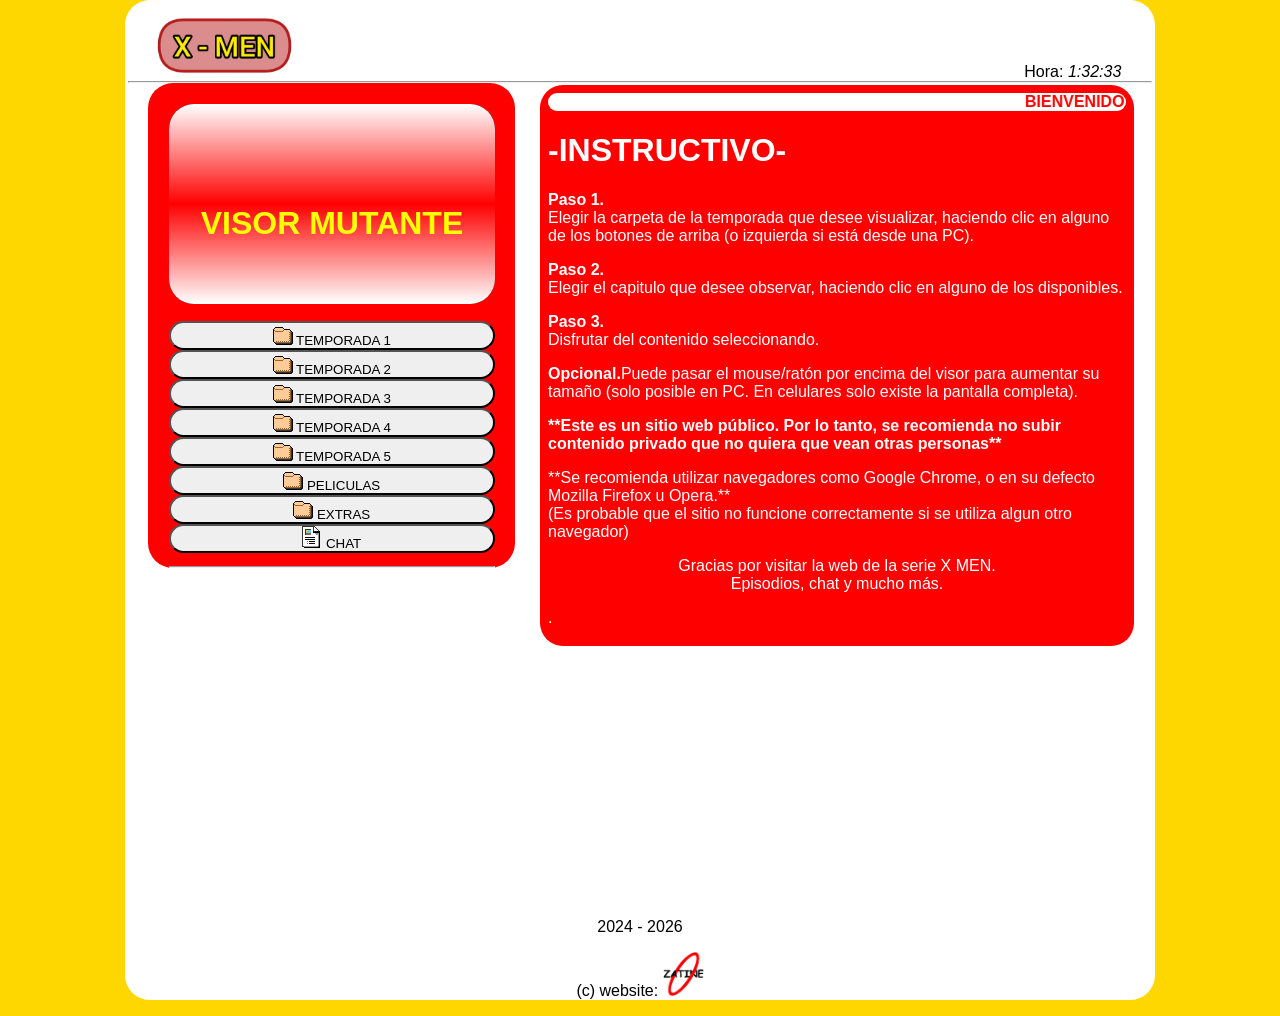
<file: index.html>
<!DOCTYPE html>
<html>
<head>
<meta charset="UTF-8">
<title>X Men - Episodios de la serie X Men - Web X-Men</title>
<link rel="shortcut icon" href="k.gif">
<link rel="stylesheet" type="text/css" href="style.css">

<meta name="author" content="Johan Gzz">
<meta name="description" content="Capitulos, episodios, videos, y más contenido de la serie X-men para ti.">
<meta name="viewport" content="width=device-width, initial-scale=1.0, maximum-scale=1.0, user-scalable=no">


</head>
<body class="cuerpo">
<div align="left" style="padding-left:3%;"><h1><img class="tituloprincipalh1" src="titulazo.png" title="X-Men" alt="X men"></h1></div>
<div align="right" style="padding-right:3%; margin-top:-3.1%;">Hora: <i id="reloj"></i></div>

<script type="text/javascript">
function startTime(){
today=new Date();
h=today.getHours();
m=today.getMinutes();
s=today.getSeconds();
m=checkTime(m);
s=checkTime(s);
document.getElementById('reloj').innerHTML=h+":"+m+":"+s;
t=setTimeout('startTime()',500);}
function checkTime(i)
{if (i<10) {i="0" + i;}return i;}
window.onload=function(){startTime();}
</script>

<hr/>


<div class="izquierdita">
<iframe id="miIframe" src="visor_texto.html" name="visor" class="visorazo" allowfullscreen>Tu navegador no soporta este contenido</iframe>
<nav>
<a class="botonesparaelegirelcontenidoaver" href="temps/temporada1.html" target="iframelista"><button style="margin-top:13px;" class="estilodelosbotonesparaelegirelcontenidoaver"><img src="fld.gif"> TEMPORADA 1</button></a>
<a class="botonesparaelegirelcontenidoaver" href="temps/temporada2.html" target="iframelista"><button class="estilodelosbotonesparaelegirelcontenidoaver"><img src="fld.gif"> TEMPORADA 2</button></a>
<a class="botonesparaelegirelcontenidoaver" href="temps/temporada3.html" target="iframelista"><button class="estilodelosbotonesparaelegirelcontenidoaver"><img src="fld.gif"> TEMPORADA 3</button></a>
<a class="botonesparaelegirelcontenidoaver" href="temps/temporada4.html" target="iframelista"><button class="estilodelosbotonesparaelegirelcontenidoaver"><img src="fld.gif"> TEMPORADA 4</button></a>
<a class="botonesparaelegirelcontenidoaver" href="temps/temporada5.html" target="iframelista"><button class="estilodelosbotonesparaelegirelcontenidoaver"><img src="fld.gif"> TEMPORADA 5</button></a>
<a class="botonesparaelegirelcontenidoaver" href="temps/pelis.html" target="iframelista"><button class="estilodelosbotonesparaelegirelcontenidoaver"><img src="fld.gif"> PELICULAS</button></a>
<a class="botonesparaelegirelcontenidoaver" href="temps/musifondo.html" target="iframelista"><button class="estilodelosbotonesparaelegirelcontenidoaver"><img src="fld.gif"> EXTRAS</button></a>
<a class="botonesparaelegirelcontenidoaver" href="https://xmenchat.chatango.com" target="iframelista"><button style="margin-bottom:13px;" class="estilodelosbotonesparaelegirelcontenidoaver"><img src="txt.gif"> CHAT</button></a>
</nav>
<hr>
</div>


<script>
        // Función para obtener parámetros de la URL
        function getParameterByName(name, url = window.location.href) {
            name = name.replace(/[\[\]]/g, '\\$&');
            let regex = new RegExp('[?&]' + name + '(=([^&#]*)|&|#|$)');
            let results = regex.exec(url);
            if (!results) return null;
            if (!results[2]) return '';
            return decodeURIComponent(results[2].replace(/\+/g, ' '));
        }

        // Obtener el parámetro "iframeUrl" de la URL
        let iframeUrl = getParameterByName('iframeUrl');

        // Si el parámetro existe, cambiar la URL del iframe
        if (iframeUrl) {
            document.getElementById('miIframe').src = iframeUrl;
        }
    </script>



<div class="derechita">
<iframe name="iframelista" class="iframequemuestralalista" src="instructivo.html"></iframe>
</div>

<p class="parrafoparaqueseacomodeelborde">2024 - <script>document.write(new Date().getFullYear())</script></p>
<p>(c) website: <img src="ovalozatine.png" width="4%"></p>
<script id="cid0020000371534469473" data-cfasync="false" async src="//st.chatango.com/js/gz/emb.js" style="width: 300px;height: 400px;">{"handle":"zatineorg","arch":"js","styles":{"a":"ff0000","b":100,"c":"ffffff","d":"ffffff","g":"0000ff","k":"ff0000","l":"ff0000","m":"ff0000","p":"10","q":"ff0000","r":100,"pos":"br","cv":1,"cvbg":"ff0000","cvw":300,"cvh":30,"sbc":"ff0000","surl":0,"ticker":1,"fwtickm":1}}</script>
</body>
</html>
</file>
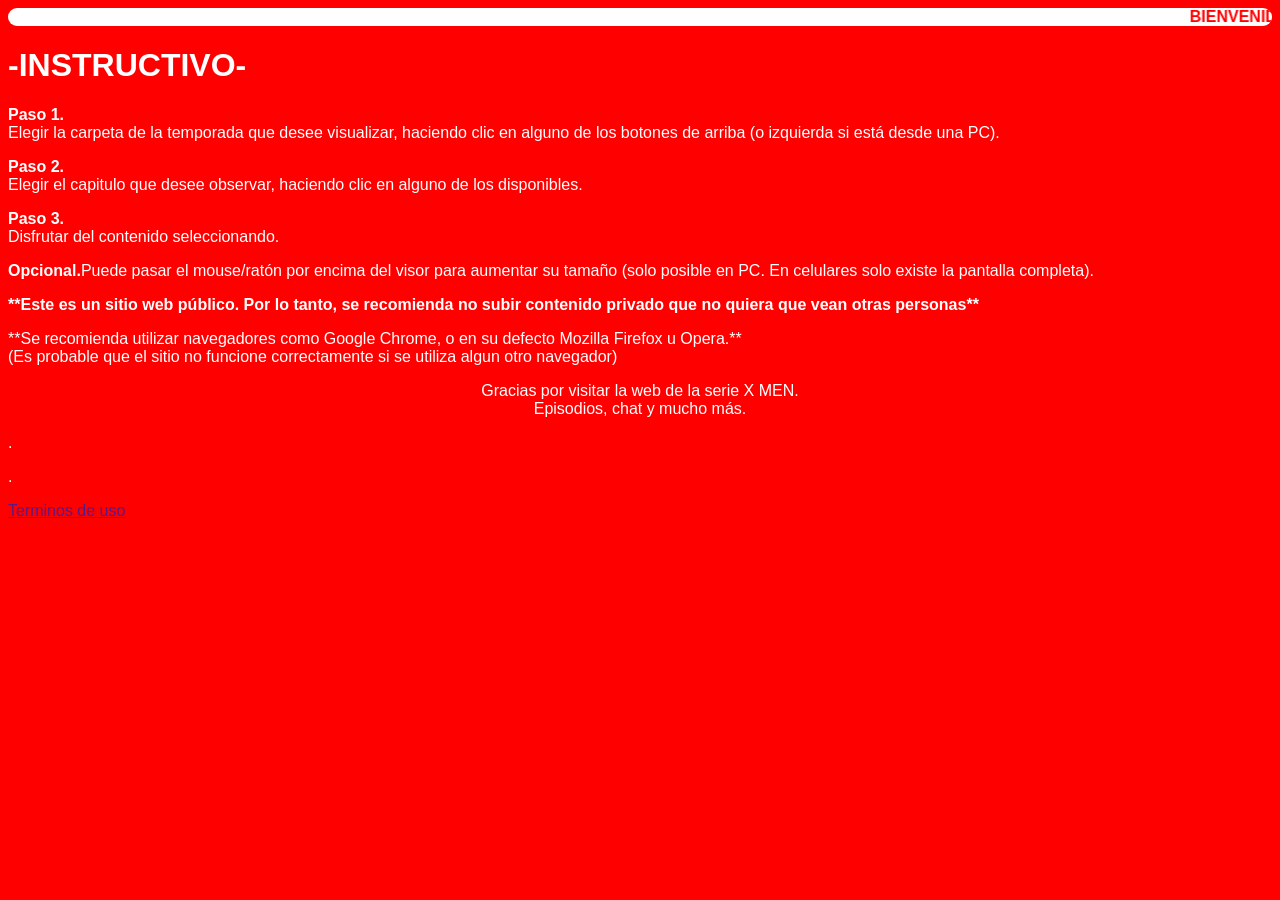
<file: instructivo.html>
<html>
<head>
</head>
<body style="background-color:red; font-family:arial; color:white;">
<marquee bgcolor="white" style="color:red; border-radius:25px;"><b>BIENVENIDO A LA WEB DE LA SERIE X - MEN</b></marquee>
<h1>-INSTRUCTIVO-</h1>
<p><b>Paso 1.</b><br>Elegir la carpeta de la temporada que desee visualizar, haciendo clic en alguno de los botones de arriba (o izquierda si está desde una PC).</p>
<p><b>Paso 2.</b><br>Elegir el capitulo que desee observar, haciendo clic en alguno de los disponibles.</p>
<p><b>Paso 3.</b><br>Disfrutar del contenido seleccionando.</p>
<p><b>Opcional.</b>Puede pasar el mouse/ratón por encima del visor para aumentar su tamaño (solo posible en PC. En celulares solo existe la pantalla completa).</p>

<p><b>**Este es un sitio web público. Por lo tanto, se recomienda no subir contenido privado que no quiera que vean otras personas**</b></p>
<p>**Se recomienda utilizar navegadores como Google Chrome, o en su defecto Mozilla Firefox u Opera.**<br>(Es probable que el sitio no funcione correctamente si se utiliza algun otro navegador)</p>
<center>
<p>Gracias por visitar la web de la serie X MEN.<br>Episodios, chat y mucho más.</p>
</center>
<p>.</p>
<p>.</p>
<p><a href="">Terminos de uso</a></p>
</body>
</html>
</file>
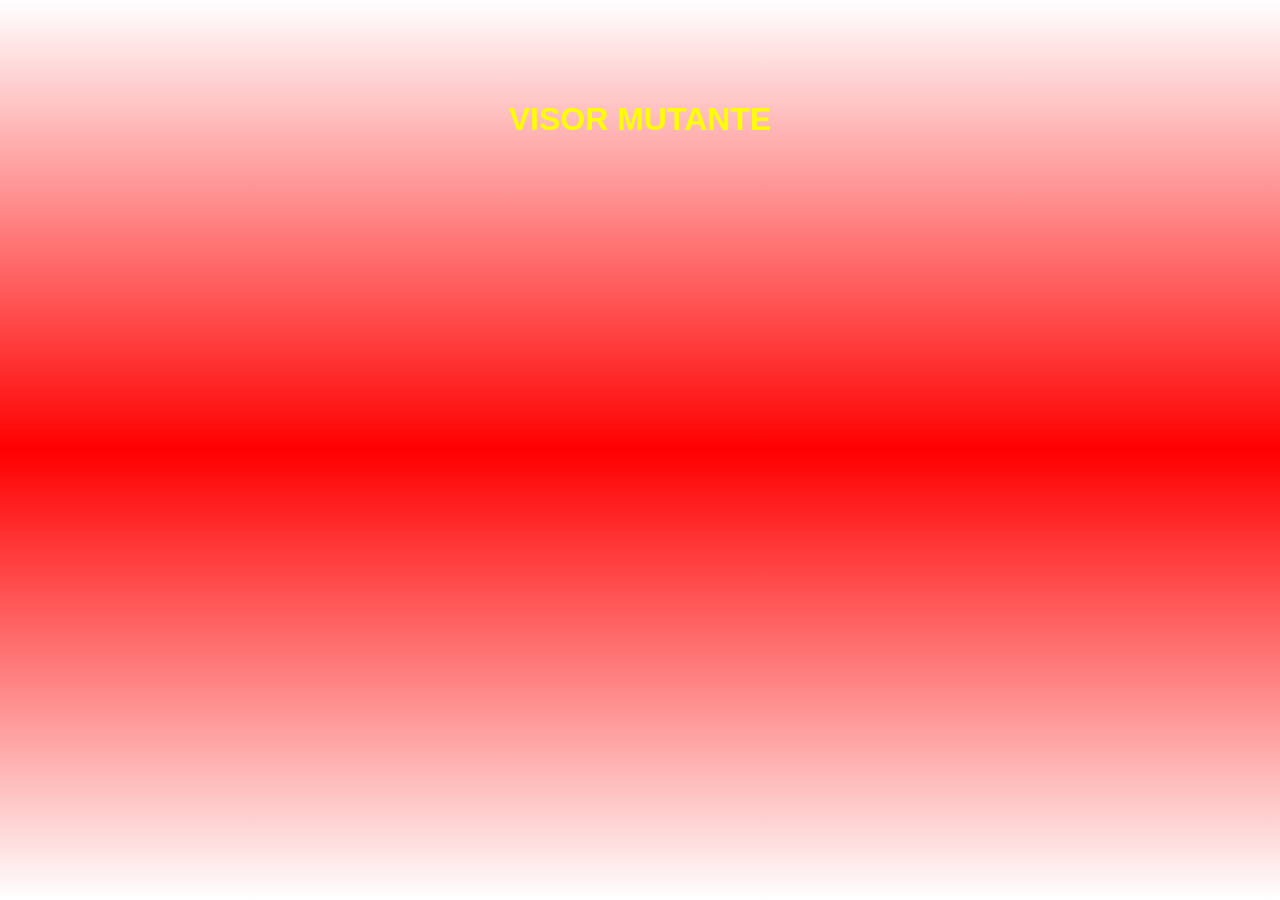
<file: visor_texto.html>
<html>
<head>
<style>
.divultimo + div{
visibility:hidden;
}

body{
background-image: linear-gradient(to bottom, white, red, white);

}
</style>
</head>
<body style="color:yellow; font-family:arial; background-color:black;">
<center>
<br>
<br>
<br>
<br>
<h1>VISOR MUTANTE</h1>
</center>

<!-- div paraquitar la publici de 00 -->
<div class="divultimo"></div>
</body>
</html>
</file>
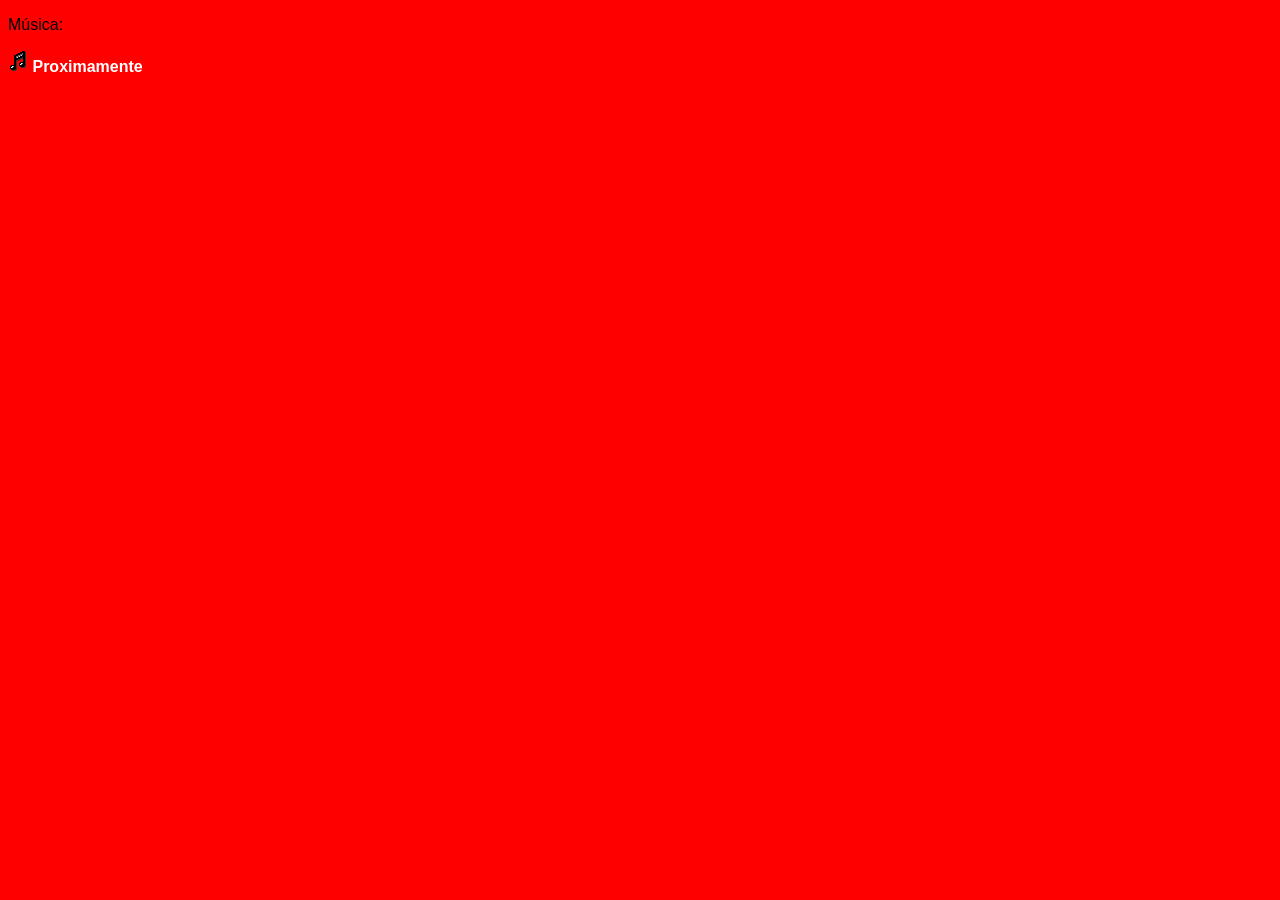
<file: temps/musifondo.html>
<!DOCTYPE html>
<html>
<head>
<meta charset="UTF-8">
<title>musifondo</title>
<link rel="shortcut icon" href="">
<link rel="stylesheet" type="text/css" href="../stylelista.css">

<meta name="robots" content="noindex">
<meta name="author" content="Johan Daniel González Fuentes">
<meta name="description" content="Contenedor de videos al por mayor">
<meta name="viewport" content="width=device-width, initial-scale=1.0, maximum-scale=1.0, user-scalable=no">

<style>

</style>

</head>
<body>

<p>Música:</p>
<p><img src="../aud.gif"> <a class="linksdelaslistas" href="" target="visor">Proximamente</a></p>




<!-- div paraquitar la publici de 00 -->
<div class="divultimo"></div>
</body>
</html>
</file>
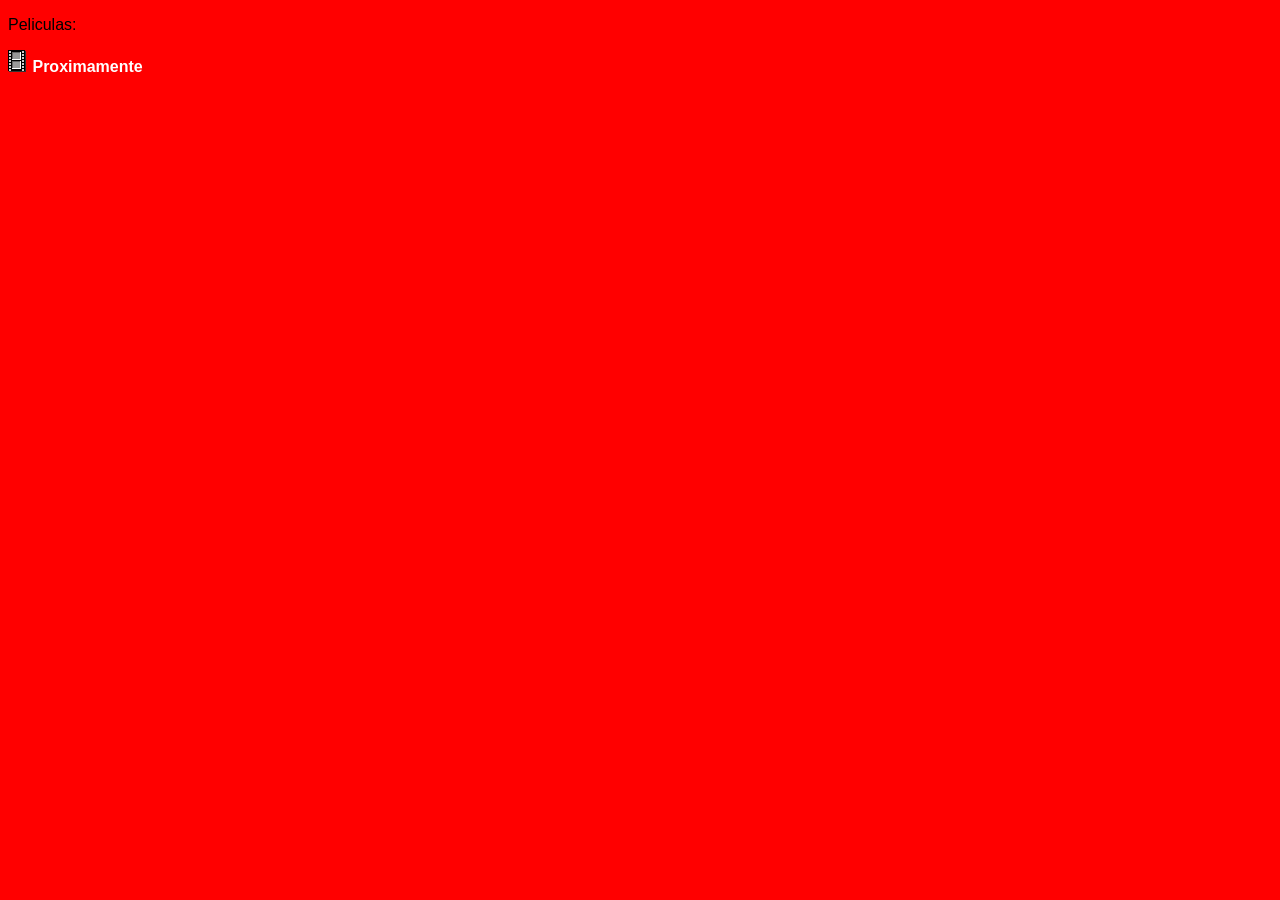
<file: temps/pelis.html>
<!DOCTYPE html>
<html>
<head>
<meta charset="UTF-8">
<title>temporada</title>
<link rel="shortcut icon" href="">
<link rel="stylesheet" type="text/css" href="../stylelista.css">

<meta name="robots" content="noindex">
<meta name="author" content="Johan Gzz">
<meta name="description" content="Contenedor de videos al por mayor">
<meta name="viewport" content="width=device-width, initial-scale=1.0, maximum-scale=1.0, user-scalable=no">

<style>

</style>

</head>
<body>

<p>Peliculas:</p>
<p><img src="vid.gif"> <a class="linksdelaslistas" href="" target="visor">Proximamente</a></p>





<!-- div paraquitar la publici de 00 -->
<div class="divultimo"></div>
</body>
</html>
</file>
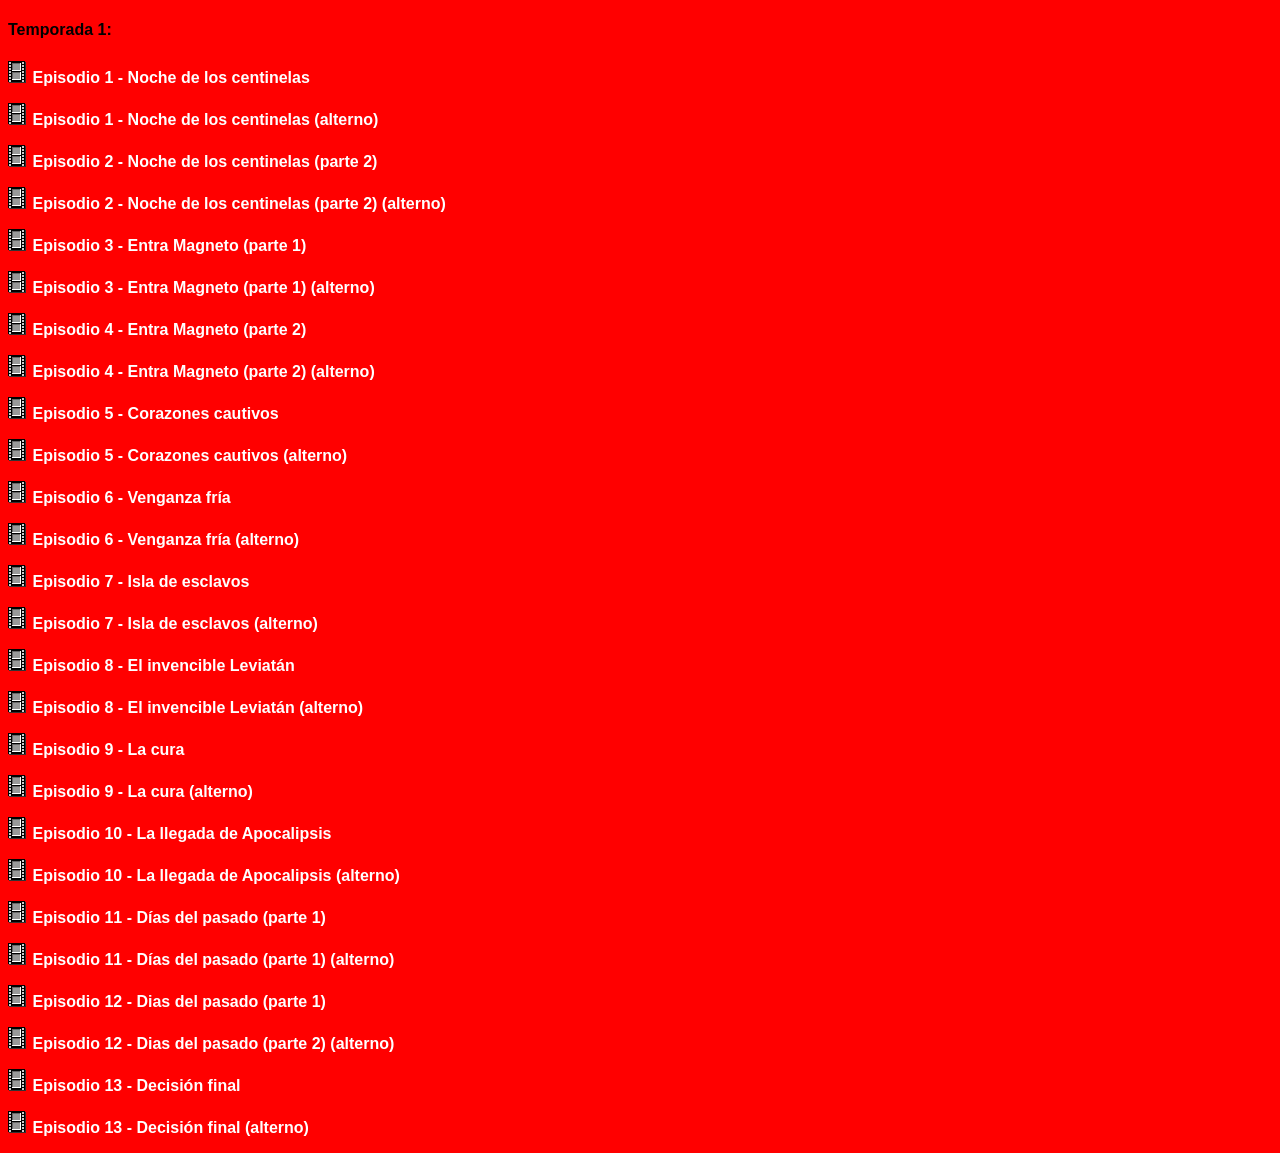
<file: temps/temporada1.html>
<!DOCTYPE html>
<html>
<head>
<meta charset="UTF-8">
<title>temporada</title>
<link rel="shortcut icon" href="">
<link rel="stylesheet" type="text/css" href="../stylelista.css">

<meta name="robots" content="noindex">
<meta name="author" content="Johan Gzz">
<meta name="description" content="Contenedor de videos al por mayor">
<meta name="viewport" content="width=device-width, initial-scale=1.0, maximum-scale=1.0, user-scalable=no">

<style>

</style>

</head>
<body>

<h4>Temporada 1:</h4>
<p><img src="vid.gif"> <a class="linksdelaslistas" href="https://archive.org/download/20230516_20230516_2048/1x01.mp4" target="visor">Episodio 1 - Noche de los centinelas</a></p>
<p><img src="vid.gif"> <a class="linksdelaslistas" href="https://archive.org/download/1-6_20240809/1_1.mp4" target="visor">Episodio 1 - Noche de los centinelas (alterno)</a></p>
<p><img src="vid.gif"> <a class="linksdelaslistas" href="https://archive.org/download/20230516_20230516_2048/1x02.mp4" target="visor">Episodio 2 - Noche de los centinelas (parte 2)</a></p>
<p><img src="vid.gif"> <a class="linksdelaslistas" href="https://archive.org/download/1-6_20240809/1_2.mp4" target="visor">Episodio 2 - Noche de los centinelas (parte 2) (alterno)</a></p>
<p><img src="vid.gif"> <a class="linksdelaslistas" href="https://archive.org/download/20230516_20230516_2048/1x03.mp4" target="visor">Episodio 3 - Entra Magneto (parte 1)</a></p>
<p><img src="vid.gif"> <a class="linksdelaslistas" href="https://archive.org/download/1-6_20240809/1_3.mp4" target="visor">Episodio 3 - Entra Magneto (parte 1) (alterno)</a></p>
<p><img src="vid.gif"> <a class="linksdelaslistas" href="https://archive.org/download/20230516_20230516_2048/1x04.mp4" target="visor">Episodio 4 - Entra Magneto (parte 2)</a></p>
<p><img src="vid.gif"> <a class="linksdelaslistas" href="https://archive.org/download/1-6_20240809/1_4.mp4" target="visor">Episodio 4 - Entra Magneto (parte 2) (alterno)</a></p>
<p><img src="vid.gif"> <a class="linksdelaslistas" href="https://archive.org/download/20230516_20230516_2048/1x05.mp4" target="visor">Episodio 5 - Corazones cautivos</a></p>
<p><img src="vid.gif"> <a class="linksdelaslistas" href="https://archive.org/download/1-6_20240809/1_5.mp4" target="visor">Episodio 5 - Corazones cautivos (alterno)</a></p>
<p><img src="vid.gif"> <a class="linksdelaslistas" href="https://archive.org/download/20230516_20230516_2048/1x06.mp4" target="visor">Episodio 6 - Venganza fría</a></p>
<p><img src="vid.gif"> <a class="linksdelaslistas" href="https://archive.org/download/1-6_20240809/1_6.mp4" target="visor">Episodio 6 - Venganza fría (alterno)</a></p>
<p><img src="vid.gif"> <a class="linksdelaslistas" href="https://archive.org/download/20230516_20230516_2048/1x07.mp4" target="visor">Episodio 7 - Isla de esclavos</a></p>
<p><img src="vid.gif"> <a class="linksdelaslistas" href="https://archive.org/download/1-6_20240809/1_7.mp4" target="visor">Episodio 7 - Isla de esclavos (alterno)</a></p>
<p><img src="vid.gif"> <a class="linksdelaslistas" href="https://archive.org/download/20230516_20230516_2048/1x08.mp4" target="visor">Episodio 8 - El invencible Leviatán</a></p>
<p><img src="vid.gif"> <a class="linksdelaslistas" href="https://archive.org/download/1-6_20240809/1_8.mp4" target="visor">Episodio 8 - El invencible Leviatán (alterno)</a></p>
<p><img src="vid.gif"> <a class="linksdelaslistas" href="https://archive.org/download/20230516_20230516_2048/1x09.mp4" target="visor">Episodio 9 - La cura</a></p>
<p><img src="vid.gif"> <a class="linksdelaslistas" href="https://archive.org/download/1-6_20240809/1_9.mp4" target="visor">Episodio 9 - La cura (alterno)</a></p>
<p><img src="vid.gif"> <a class="linksdelaslistas" href="https://archive.org/download/20230516_20230516_2048/1x10.mp4" target="visor">Episodio 10 - La llegada de Apocalipsis</a></p>
<p><img src="vid.gif"> <a class="linksdelaslistas" href="https://archive.org/download/1-6_20240809/1_10.mp4" target="visor">Episodio 10 - La llegada de Apocalipsis (alterno)</a></p>
<p><img src="vid.gif"> <a class="linksdelaslistas" href="https://archive.org/download/20230516_20230516_2048/1x11.mp4" target="visor">Episodio 11 - Días del pasado (parte 1)</a></p>
<p><img src="vid.gif"> <a class="linksdelaslistas" href="https://archive.org/download/1-6_20240809/1_11.mp4" target="visor">Episodio 11 - Días del pasado (parte 1) (alterno)</a></p>
<p><img src="vid.gif"> <a class="linksdelaslistas" href="https://archive.org/download/20230516_20230516_2048/1x12.mp4" target="visor">Episodio 12 - Dias del pasado (parte 1)</a></p>
<p><img src="vid.gif"> <a class="linksdelaslistas" href="https://archive.org/download/1-6_20240809/1_12.mp4" target="visor">Episodio 12 - Dias del pasado (parte 2) (alterno)</a></p>
<p><img src="vid.gif"> <a class="linksdelaslistas" href="https://archive.org/download/20230516_20230516_2048/1x13.mp4" target="visor">Episodio 13 - Decisión final</a></p>
<p><img src="vid.gif"> <a class="linksdelaslistas" href="https://archive.org/download/1-6_20240809/1_13.mp4" target="visor">Episodio 13 - Decisión final (alterno)</a></p>




<!-- div paraquitar la publici de 00 -->
<div class="divultimo"></div>
</body>
</html>
</file>
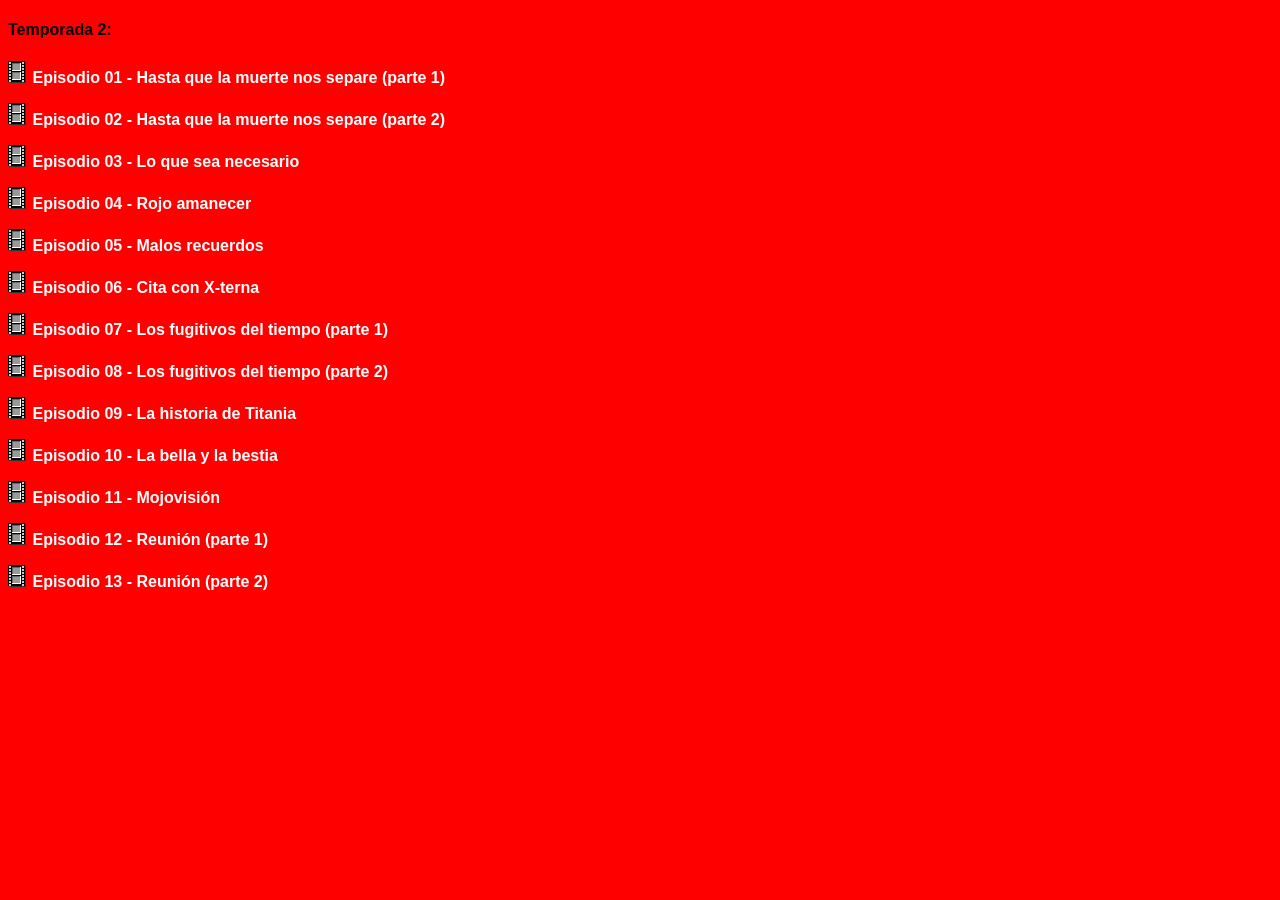
<file: temps/temporada2.html>
<!DOCTYPE html>
<html>
<head>
<meta charset="UTF-8">
<title>temporada</title>
<link rel="shortcut icon" href="">
<link rel="stylesheet" type="text/css" href="../stylelista.css">

<meta name="robots" content="noindex">
<meta name="author" content="Johan Gzz">
<meta name="description" content="Contenedor de videos al por mayor">
<meta name="viewport" content="width=device-width, initial-scale=1.0, maximum-scale=1.0, user-scalable=no">

<style>

</style>

</head>
<body>

<h4>Temporada 2:</h4>
<p><img src="vid.gif"> <a class="linksdelaslistas" href="https://archive.org/download/01x-11-dias-del-pasado-parte-i_202402/02x01%20-%20Hasta%20que%20la%20muerte%20nos%20separe%20-%20Parte%20I.mp4" target="visor">Episodio 01 - Hasta que la muerte nos separe (parte 1)</a></p>
<p><img src="vid.gif"> <a class="linksdelaslistas" href="https://archive.org/download/01x-11-dias-del-pasado-parte-i_202402/02x02%20-%20Hasta%20que%20la%20muerte%20nos%20separe%20-%20Parte%20II.mp4" target="visor">Episodio 02 - Hasta que la muerte nos separe (parte 2)</a></p>
<p><img src="vid.gif"> <a class="linksdelaslistas" href="https://archive.org/download/01x-11-dias-del-pasado-parte-i_202402/02x03%20-%20Lo%20que%20sea%20necesario.mp4" target="visor">Episodio 03 - Lo que sea necesario</a></p>
<p><img src="vid.gif"> <a class="linksdelaslistas" href="https://archive.org/download/01x-11-dias-del-pasado-parte-i_202402/02x04%20-%20Rojo%20amanecer.mp4" target="visor">Episodio 04 - Rojo amanecer</a></p>
<p><img src="vid.gif"> <a class="linksdelaslistas" href="https://archive.org/download/01x-11-dias-del-pasado-parte-i_202402/02x05%20-%20Malos%20recuerdos.mp4" target="visor">Episodio 05 - Malos recuerdos</a></p>
<p><img src="vid.gif"> <a class="linksdelaslistas" href="https://archive.org/download/01x-11-dias-del-pasado-parte-i_202402/02x06%20-%20Cita%20con%20X-terna.mp4" target="visor">Episodio 06 - Cita con X-terna</a></p>
<p><img src="vid.gif"> <a class="linksdelaslistas" href="https://archive.org/download/01x-11-dias-del-pasado-parte-i_202402/02x07%20-%20Los%20Fugitivos%20Del%20Tiempo%20-%20Parte%20I.mp4" target="visor">Episodio 07 - Los fugitivos del tiempo (parte 1)</a></p>
<p><img src="vid.gif"> <a class="linksdelaslistas" href="https://archive.org/download/01x-11-dias-del-pasado-parte-i_202402/02x08%20-%20Los%20Fugitivos%20Del%20Tiempo%20-%20Parte%20II.mp4" target="visor">Episodio 08 - Los fugitivos del tiempo (parte 2)</a></p>
<p><img src="vid.gif"> <a class="linksdelaslistas" href="https://archive.org/download/01x-11-dias-del-pasado-parte-i_202402/02x09%20-%20La%20historia%20de%20Titania.mp4" target="visor">Episodio 09 - La historia de Titania</a></p>
<p><img src="vid.gif"> <a class="linksdelaslistas" href="https://archive.org/download/01x-11-dias-del-pasado-parte-i_202402/02x10%20-%20La%20Bella%20y%20la%20Bestia.mp4" target="visor">Episodio 10 - La bella y la bestia</a></p>
<p><img src="vid.gif"> <a class="linksdelaslistas" href="https://archive.org/download/01x-11-dias-del-pasado-parte-i_202402/02x11%20-%20Mojovision.mp4" target="visor">Episodio 11 - Mojovisión</a></p>
<p><img src="vid.gif"> <a class="linksdelaslistas" href="https://archive.org/download/01x-11-dias-del-pasado-parte-i_202402/02x12%20-%20Reuni%C3%B3n%20-%20Parte%20I.mp4" target="visor">Episodio 12 - Reunión (parte 1)</a></p>
<p><img src="vid.gif"> <a class="linksdelaslistas" href="https://archive.org/download/01x-11-dias-del-pasado-parte-i_202402/02x13%20-%20Reuni%C3%B3n%20-%20Parte%20II.mp4" target="visor">Episodio 13 - Reunión (parte 2)</a></p>






<!-- div paraquitar la publici de 00 -->
<div class="divultimo"></div>
</body>
</html>
</file>
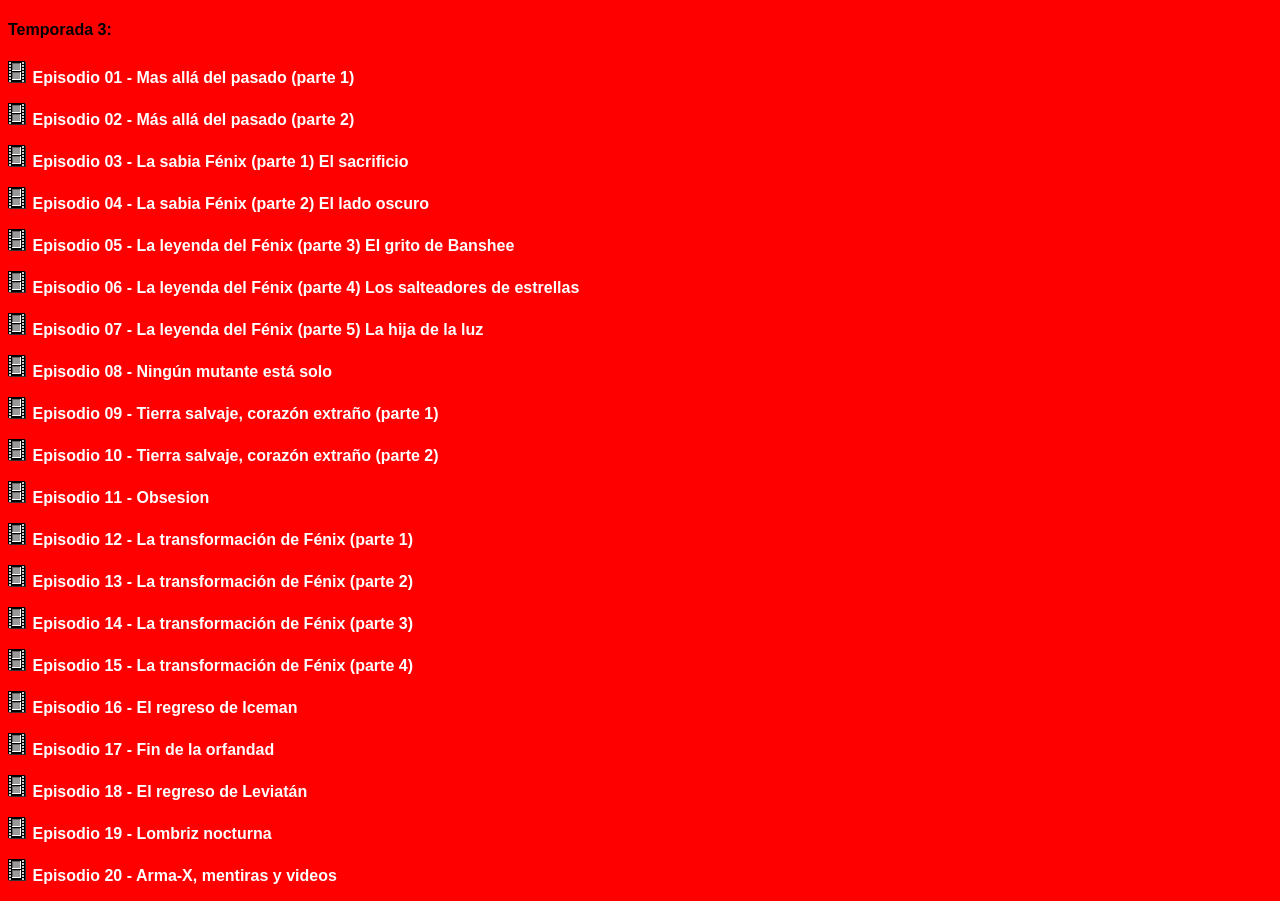
<file: temps/temporada3.html>
<!DOCTYPE html>
<html>
<head>
<meta charset="UTF-8">
<title>temporada</title>
<link rel="shortcut icon" href="">
<link rel="stylesheet" type="text/css" href="../stylelista.css">

<meta name="robots" content="noindex">
<meta name="author" content="Johan Gzz">
<meta name="description" content="Contenedor de videos al por mayor">
<meta name="viewport" content="width=device-width, initial-scale=1.0, maximum-scale=1.0, user-scalable=no">

<style>

</style>

</head>
<body>

<h4>Temporada 3:</h4>
<p><img src="vid.gif"> <a class="linksdelaslistas" href="https://archive.org/download/01x-11-dias-del-pasado-parte-i_202402/03x01%20-%20M%C3%A1s%20all%C3%A1%20del%20pasado%20-%20Parte%20I.mp4" target="visor">Episodio 01 - Mas allá del pasado (parte 1)</a></p>
<p><img src="vid.gif"> <a class="linksdelaslistas" href="https://archive.org/download/01x-11-dias-del-pasado-parte-i_202402/03x02%20-%20M%C3%A1s%20all%C3%A1%20del%20pasado%20-%20Parte%20II.mp4" target="visor">Episodio 02 - Más allá del pasado (parte 2)</a></p>
<p><img src="vid.gif"> <a class="linksdelaslistas" href="https://archive.org/download/01x-11-dias-del-pasado-parte-i_202402/03x03%20-%20La%20sabia%20F%C3%A9nix%20-%20Parte%20I%20El%20Sacrificio.mp4" target="visor">Episodio 03 - La sabia Fénix (parte 1) El sacrificio</a></p>
<p><img src="vid.gif"> <a class="linksdelaslistas" href="https://archive.org/download/01x-11-dias-del-pasado-parte-i_202402/03x04%20-%20La%20sabia%20F%C3%A9nix%20-%20Parte%20II%20El%20Lado%20Oscuro.mp4" target="visor">Episodio 04 - La sabia Fénix (parte 2) El lado oscuro</a></p>
<p><img src="vid.gif"> <a class="linksdelaslistas" href="https://archive.org/download/01x-11-dias-del-pasado-parte-i_202402/03x05_La_leyenda_del_F%C3%A9nix_Parte_III_El_Grito_de_Banshee.mp4" target="visor">Episodio 05 - La leyenda del Fénix (parte 3) El grito de Banshee</a></p>
<p><img src="vid.gif"> <a class="linksdelaslistas" href="https://archive.org/download/01x-11-dias-del-pasado-parte-i_202402/03x06_La_leyenda_del_F%C3%A9nix_Parte_IV_Los_Salteadores_de_Estrellas.mp4" target="visor">Episodio 06 - La leyenda del Fénix (parte 4) Los salteadores de estrellas</a></p>
<p><img src="vid.gif"> <a class="linksdelaslistas" href="https://archive.org/download/01x-11-dias-del-pasado-parte-i_202402/03x07%20-%20La%20leyenda%20del%20F%C3%A9nix%20-%20Parte%20V%20La%20Hija%20de%20la%20Luz.mp4" target="visor">Episodio 07 - La leyenda del Fénix (parte 5) La hija de la luz</a></p>
<p><img src="vid.gif"> <a class="linksdelaslistas" href="https://archive.org/download/01x-11-dias-del-pasado-parte-i_202402/03x08%20-%20Ning%C3%BAn%20mutante%20est%C3%A1%20solo.mp4" target="visor">Episodio 08 - Ningún mutante está solo</a></p>
<p><img src="vid.gif"> <a class="linksdelaslistas" href="https://archive.org/download/01x-11-dias-del-pasado-parte-i_202402/03x09%20-%20Tierra%20Salvaje%2C%20Coraz%C3%B3n%20Extra%C3%B1o%20-%20Parte%20I.mp4" target="visor">Episodio 09 - Tierra salvaje, corazón extraño (parte 1)</a></p>
<p><img src="vid.gif"> <a class="linksdelaslistas" href="https://archive.org/download/01x-11-dias-del-pasado-parte-i_202402/03x10%20-%20Tierra%20Salvaje%2C%20Coraz%C3%B3n%20Extra%C3%B1o%20-%20Parte%20II.mp4" target="visor">Episodio 10 - Tierra salvaje, corazón extraño (parte 2)</a></p>
<p><img src="vid.gif"> <a class="linksdelaslistas" href="https://archive.org/download/01x-11-dias-del-pasado-parte-i_202402/03x11%20-%20Obsesi%C3%B3n.mp4" target="visor">Episodio 11 - Obsesion</a></p>
<p><img src="vid.gif"> <a class="linksdelaslistas" href="https://archive.org/download/01x-11-dias-del-pasado-parte-i_202402/03x12%20-%20La%20Transformaci%C3%B3n%20de%20F%C3%A9nix%20-%20Parte%20I.mp4" target="visor">Episodio 12 - La transformación de Fénix (parte 1)</a></p>
<p><img src="vid.gif"> <a class="linksdelaslistas" href="https://archive.org/download/01x-11-dias-del-pasado-parte-i_202402/03x13%20-%20La%20Transformaci%C3%B3n%20de%20F%C3%A9nix%20-%20Parte%20II.mp4" target="visor">Episodio 13 - La transformación de Fénix (parte 2)</a></p>
<p><img src="vid.gif"> <a class="linksdelaslistas" href="https://archive.org/download/01x-11-dias-del-pasado-parte-i_202402/03x14%20-%20La%20Transformaci%C3%B3n%20de%20F%C3%A9nix%20-%20Parte%20III.mp4" target="visor">Episodio 14 - La transformación de Fénix (parte 3)</a></p>
<p><img src="vid.gif"> <a class="linksdelaslistas" href="https://archive.org/download/01x-11-dias-del-pasado-parte-i_202402/03x15%20-%20La%20Transformaci%C3%B3n%20de%20F%C3%A9nix%20-%20Parte%20IV.mp4" target="visor">Episodio 15 - La transformación de Fénix (parte 4)</a></p>
<p><img src="vid.gif"> <a class="linksdelaslistas" href="https://archive.org/download/01x-11-dias-del-pasado-parte-i_202402/03x16%20-%20El%20regreso%20de%20Iceman.mp4" target="visor">Episodio 16 - El regreso de Iceman</a></p>
<p><img src="vid.gif"> <a class="linksdelaslistas" href="https://archive.org/download/01x-11-dias-del-pasado-parte-i_202402/03x17%20-%20Fin%20de%20la%20Orfandad.mp4" target="visor">Episodio 17 - Fin de la orfandad</a></p>
<p><img src="vid.gif"> <a class="linksdelaslistas" href="https://archive.org/download/01x-11-dias-del-pasado-parte-i_202402/03x18%20-%20El%20Regreso%20de%20Leviat%C3%A1n.mp4" target="visor">Episodio 18 - El regreso de Leviatán</a></p>
<p><img src="vid.gif"> <a class="linksdelaslistas" href="https://archive.org/download/01x-11-dias-del-pasado-parte-i_202402/03x19%20-%20Lombriz%20nocturna.mp4" target="visor">Episodio 19 - Lombriz nocturna</a></p>
<p><img src="vid.gif"> <a class="linksdelaslistas" href="https://archive.org/download/01x-11-dias-del-pasado-parte-i_202402/03x20%20-%20Arma%20X%20-%20Mentiras%20y%20videos.mp4" target="visor">Episodio 20 - Arma-X, mentiras y videos</a></p>





<!-- div paraquitar la publici de 00 -->
<div class="divultimo"></div>
</body>
</html>
</file>
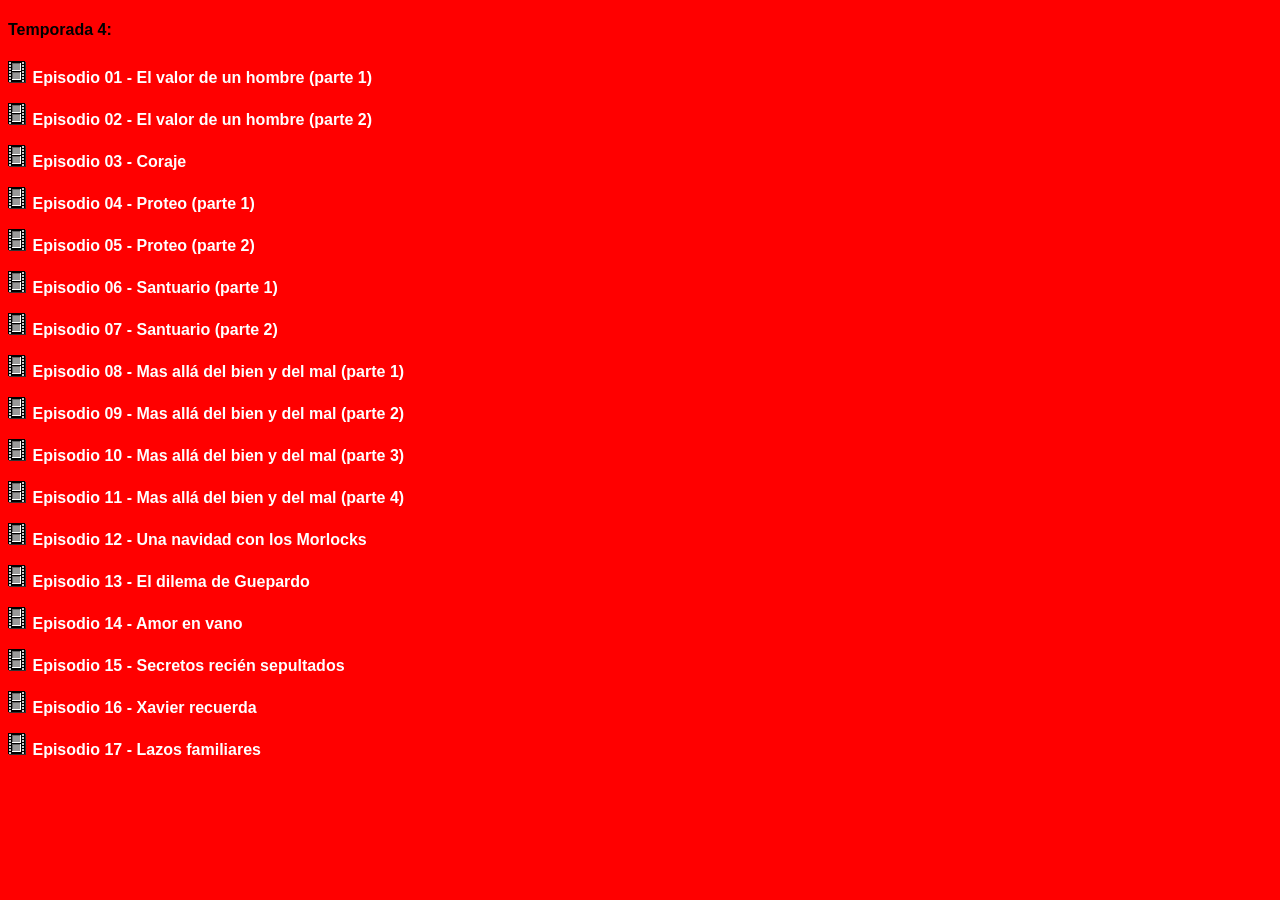
<file: temps/temporada4.html>
<!DOCTYPE html>
<html>
<head>
<meta charset="UTF-8">
<title>temporada</title>
<link rel="shortcut icon" href="">
<link rel="stylesheet" type="text/css" href="../stylelista.css">

<meta name="robots" content="noindex">
<meta name="author" content="Johan Gzz">
<meta name="description" content="Contenedor de videos al por mayor">
<meta name="viewport" content="width=device-width, initial-scale=1.0, maximum-scale=1.0, user-scalable=no">

<style>

</style>

</head>
<body>

<h4>Temporada 4:</h4>
<p><img src="vid.gif"> <a class="linksdelaslistas" href="https://archive.org/download/01x-11-dias-del-pasado-parte-i_202402/04x01%20-%20El%20valor%20de%20un%20hombre%20-%20Parte%20I.mp4" target="visor">Episodio 01 - El valor de un hombre (parte 1)</a></p>
<p><img src="vid.gif"> <a class="linksdelaslistas" href="https://archive.org/download/01x-11-dias-del-pasado-parte-i_202402/04x02%20-%20El%20valor%20de%20un%20hombre%20-%20Parte%202.mp4" target="visor">Episodio 02 - El valor de un hombre (parte 2)</a></p>
<p><img src="vid.gif"> <a class="linksdelaslistas" href="https://archive.org/download/01x-11-dias-del-pasado-parte-i_202402/04x03%20-%20Coraje.mp4" target="visor">Episodio 03 - Coraje</a></p>
<p><img src="vid.gif"> <a class="linksdelaslistas" href="https://archive.org/download/01x-11-dias-del-pasado-parte-i_202402/04x04%20-%20Proteo%20-%20Parte%20I.mp4" target="visor">Episodio 04 - Proteo (parte 1)</a></p>
<p><img src="vid.gif"> <a class="linksdelaslistas" href="https://archive.org/download/01x-11-dias-del-pasado-parte-i_202402/04x05%20-%20Proteo%20-%20Parte%202.mp4" target="visor">Episodio 05 - Proteo (parte 2)</a></p>
<p><img src="vid.gif"> <a class="linksdelaslistas" href="https://archive.org/download/01x-11-dias-del-pasado-parte-i_202402/04x06%20-%20Santuario%20-%20Parte%20I.mp4" target="visor">Episodio 06 - Santuario (parte 1)</a></p>
<p><img src="vid.gif"> <a class="linksdelaslistas" href="https://archive.org/download/01x-11-dias-del-pasado-parte-i_202402/04x07%20-%20Santuario%20-%20Parte%20II.mp4" target="visor">Episodio 07 - Santuario (parte 2)</a></p>
<p><img src="vid.gif"> <a class="linksdelaslistas" href="https://archive.org/download/01x-11-dias-del-pasado-parte-i_202402/04x08%20-%20M%C3%A1s%20all%C3%A1%20del%20bien%20y%20del%20mal%20-%20Parte%20I.mp4" target="visor">Episodio 08 - Mas allá del bien y del mal (parte 1)</a></p>
<p><img src="vid.gif"> <a class="linksdelaslistas" href="https://archive.org/download/01x-11-dias-del-pasado-parte-i_202402/04x09%20-%20M%C3%A1s%20all%C3%A1%20del%20bien%20y%20del%20mal%20-%20Parte%202.mp4" target="visor">Episodio 09 - Mas allá del bien y del mal (parte 2)</a></p>
<p><img src="vid.gif"> <a class="linksdelaslistas" href="https://archive.org/download/01x-11-dias-del-pasado-parte-i_202402/04x10%20-%20M%C3%A1s%20all%C3%A1%20del%20bien%20y%20del%20mal%20-%20Parte%203.mp4" target="visor">Episodio 10 - Mas allá del bien y del mal (parte 3)</a></p>
<p><img src="vid.gif"> <a class="linksdelaslistas" href="https://archive.org/download/01x-11-dias-del-pasado-parte-i_202402/04x11%20-%20M%C3%A1s%20all%C3%A1%20del%20bien%20y%20del%20mal%20-%20Parte%204.mp4" target="visor">Episodio 11 - Mas allá del bien y del mal (parte 4)</a></p>
<p><img src="vid.gif"> <a class="linksdelaslistas" href="https://archive.org/download/01x-11-dias-del-pasado-parte-i_202402/04x12%20-%20Una%20Navidad%20con%20los%20Morlocks.mp4" target="visor">Episodio 12 - Una navidad con los Morlocks</a></p>
<p><img src="vid.gif"> <a class="linksdelaslistas" href="https://archive.org/download/01x-11-dias-del-pasado-parte-i_202402/04x13%20-%20El%20Dilema%20de%20Guepardo.mp4" target="visor">Episodio 13 - El dilema de Guepardo</a></p>
<p><img src="vid.gif"> <a class="linksdelaslistas" href="https://archive.org/download/01x-11-dias-del-pasado-parte-i_202402/04x14%20-%20Amor%20en%20vano.mp4" target="visor">Episodio 14 - Amor en vano</a></p>
<p><img src="vid.gif"> <a class="linksdelaslistas" href="https://archive.org/download/01x-11-dias-del-pasado-parte-i_202402/04x15%20-%20Secretos%20recien%20sepultados.mp4" target="visor">Episodio 15 - Secretos recién sepultados</a></p>
<p><img src="vid.gif"> <a class="linksdelaslistas" href="https://archive.org/download/01x-11-dias-del-pasado-parte-i_202402/04x16%20-%20Xavier%20recuerda.mp4" target="visor">Episodio 16 - Xavier recuerda</a></p>
<p><img src="vid.gif"> <a class="linksdelaslistas" href="https://archive.org/download/01x-11-dias-del-pasado-parte-i_202402/04x17%20-%20Lazos%20familiares.mp4" target="visor">Episodio 17 - Lazos familiares</a></p>






<!-- div paraquitar la publici de 00 -->
<div class="divultimo"></div>
</body>
</html>
</file>
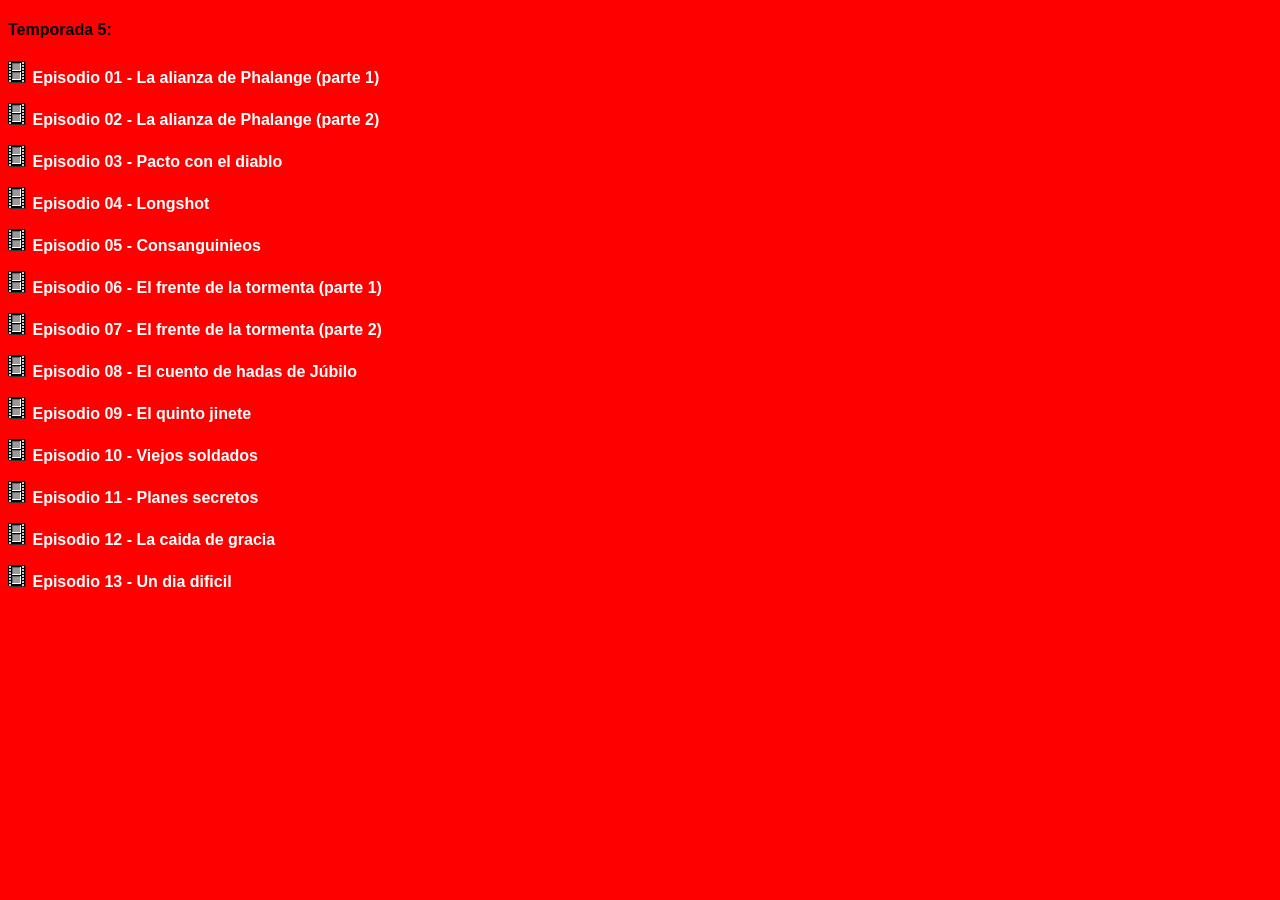
<file: temps/temporada5.html>
<!DOCTYPE html>
<html>
<head>
<meta charset="UTF-8">
<title>temporada</title>
<link rel="shortcut icon" href="">
<link rel="stylesheet" type="text/css" href="../stylelista.css">

<meta name="robots" content="noindex">
<meta name="author" content="Johan Gzz">
<meta name="description" content="Contenedor de videos al por mayor">
<meta name="viewport" content="width=device-width, initial-scale=1.0, maximum-scale=1.0, user-scalable=no">

<style>

</style>

</head>
<body>

<h4>Temporada 5:</h4>
<p><img src="vid.gif"> <a class="linksdelaslistas" href="https://archive.org/download/01x-11-dias-del-pasado-parte-i_202402/05x01%20-%20La%20alianza%20de%20Phalange%20-%20Parte%20I.mp4" target="visor">Episodio 01 - La alianza de Phalange (parte 1)</a></p>
<p><img src="vid.gif"> <a class="linksdelaslistas" href="https://archive.org/download/01x-11-dias-del-pasado-parte-i_202402/05x02%20-%20La%20alianza%20de%20Phalange%20-%20Parte%20II.mp4" target="visor">Episodio 02 - La alianza de Phalange (parte 2)</a></p>
<p><img src="vid.gif"> <a class="linksdelaslistas" href="https://archive.org/download/01x-11-dias-del-pasado-parte-i_202402/05x03%20-%20Pacto%20Con%20El%20Diablo.mp4" target="visor">Episodio 03 - Pacto con el diablo</a></p>
<p><img src="vid.gif"> <a class="linksdelaslistas" href="https://archive.org/download/01x-11-dias-del-pasado-parte-i_202402/05x04%20-%20Longshot.mp4" target="visor">Episodio 04 - Longshot</a></p>
<p><img src="vid.gif"> <a class="linksdelaslistas" href="https://archive.org/download/01x-11-dias-del-pasado-parte-i_202402/05x05%20-%20Consanguinieos.mp4" target="visor">Episodio 05 - Consanguinieos</a></p>
<p><img src="vid.gif"> <a class="linksdelaslistas" href="https://archive.org/download/01x-11-dias-del-pasado-parte-i_202402/05x06%20-%20El%20frente%20de%20la%20tormenta%20-%20Parte%20I.mp4" target="visor">Episodio 06 - El frente de la tormenta (parte 1)</a></p>
<p><img src="vid.gif"> <a class="linksdelaslistas" href="https://archive.org/download/01x-11-dias-del-pasado-parte-i_202402/05x07%20-%20El%20frente%20de%20la%20tormenta%20-%20Parte%20II.mp4" target="visor">Episodio 07 - El frente de la tormenta (parte 2)</a></p>
<p><img src="vid.gif"> <a class="linksdelaslistas" href="https://archive.org/download/01x-11-dias-del-pasado-parte-i_202402/05x08%20-%20El%20cuento%20de%20hadas%20de%20J%C3%BAbilo.mp4" target="visor">Episodio 08 - El cuento de hadas de Júbilo</a></p>
<p><img src="vid.gif"> <a class="linksdelaslistas" href="https://archive.org/download/01x-11-dias-del-pasado-parte-i_202402/05x09%20-%20El%20quinto%20jinete.mp4" target="visor">Episodio 09 - El quinto jinete</a></p>
<p><img src="vid.gif"> <a class="linksdelaslistas" href="https://archive.org/download/01x-11-dias-del-pasado-parte-i_202402/05x10%20-%20Viejos%20soldados.mp4" target="visor">Episodio 10 - Viejos soldados</a></p>
<p><img src="vid.gif"> <a class="linksdelaslistas" href="https://archive.org/download/01x-11-dias-del-pasado-parte-i_202402/05x11%20-%20Planes%20Secretos.mp4" target="visor">Episodio 11 - Planes secretos</a></p>
<p><img src="vid.gif"> <a class="linksdelaslistas" href="https://archive.org/download/01x-11-dias-del-pasado-parte-i_202402/05x12%20-%20La%20Caida%20de%20gracia.mp4" target="visor">Episodio 12 - La caida de gracia</a></p>
<p><img src="vid.gif"> <a class="linksdelaslistas" href="https://archive.org/download/01x-11-dias-del-pasado-parte-i_202402/05x13%20-%20Un%20d%C3%ADa%20dif%C3%ADcil.mp4" target="visor">Episodio 13 - Un dia dificil</a></p>






<!-- div paraquitar la publici de 00 -->
<div class="divultimo"></div>
</body>
</html>
</file>
<file: style.css>
html{
text-align:center;
margin:0 auto;
background-color:gold;
background-image: url("");
width: auto;
}

.cuerpo{
text-align:center;
padding-top:2px;
margin-top:0px;
margin-left:auto;
margin-right:auto;
background-color:white;
border-top:double;
border-left: double;
border-right: double;
border-color: white;
border-radius:25px;
width: 80%;
cursor:default;
font-family:arial;
}

#contenedor{
margin: 0 auto;
text-align:left;
width:93%;
}

.tituloprincipalh1{
font-family:arial;
color:black;
width:15%;
margin:-9px;
}

.derechita{
float: right; width: 58%; text-align:left; padding-right: 2%; padding-left:2%;
}

.izquierdita{
float: left; width: 31.8%; text-align:left; padding-left: 2%; padding-right: 2%; padding-top:2%; background-color:red; border-radius:25px; margin-left:2%;
}

hr {
padding:0;
margin:0;
}

.botonesparaelegirelcontenidoaver{
display:block;
}

.estilodelosbotonesparaelegirelcontenidoaver{
width:100%;
cursor:pointer;
padding:0px;
border-radius:25px;
}

.visorazo{
width:100%;
height:200px;
border:none;
border-radius:25px;
}

.visorazo:hover{
transition-duration:0.4s;
position:fixed;
width:77%;
height:77%;
z-index:4;
border:5px solid yellow;
}

.iframequemuestralalista{
height:561px;
width:100%;
border:2px white solid;
border-radius:25px;
}

.parrafoparaqueseacomodeelborde{
padding-top:80%;
}

@media only screen and (max-width: 800px) {

.cuerpo{
width: 100%;
border-style: none;
border-color: none;
}

.izquierdita{
width: 97%; text-align:left; padding-right: 0%; padding-bottom:0%; border:none; height:10%; padding-top:0%; margin-left:0%;
}

.botonesparaelegirelcontenidoaver{
display:inline;
}

.estilodelosbotonesparaelegirelcontenidoaver{
width:auto;
padding:3.2px;
}

.derechita{
 width: 95%; text-align:left; padding-left: 3%;
}

.iframequemuestralalista{
height:290px;
}

.visorazo{
height:250px;
}

.visorazo:hover{
transition-duration:0s;
position:relative;
width:100%;
height:250px;
z-index:4;
border:none;
}

nav{
overflow-x: auto; /* Desplazamiento horizontal automático */
overflow-y: hidden; /* Ocultar desplazamiento vertical */
white-space: nowrap; /* Evita que el texto se divida en varias líneas */
}

.tituloprincipalh1{
font-size:90%;
width:23%;
top:5px;
left:23px;
position:absolute;
}

}
</file>
<file: stylelista.css>
body{
background-color:red;
font-family:Arial;
overflow-x: hidden; /* Desplazamiento horizontal deshabilitado para el cuerpo entero */
}

.botonesdelascarpetasdeservidores{
border-style:solid;
border-color:black;
border-width:thin;
color:black;
background-color:#dadada;
cursor:pointer,default;
text-decoration:none;
padding:3.1px;
}

.botonesdelascarpetasparasubir{
border-style:solid;
border-color:#dadada;
border-width:thin;
color:#dadada;
background-color:black;
cursor:pointer,default;
text-decoration:none;
padding:3.1px;
}

.scrollhorizontal{
width: 100%;
height: 48px;
margin-top:0px;
padding-top:4px;
overflow-x: auto; /* Desplazamiento horizontal automático */
overflow-y: hidden; /* Ocultar desplazamiento vertical */
white-space: nowrap; /* Evita que el texto se divida en varias líneas */
}

.linksdelaslistas{
color:white;
text-decoration:none;
font-weight:bold;
font-family:arial;
}

.linksdelaslistas:hover{
text-decoration:underline;
}

.iframedelalistaquevadentrodelotroiframe{
width:100%;
border:none;
height:450px;
}

.divultimo + div{
visibility:hidden;
}

.botoneselegirsubir{
padding:4px;
}

/* Pantallas de 300px de ALTO o inferior */

@media only screen and (max-height: 300px) {

.iframedelalistaquevadentrodelotroiframe{
height:210px;
}

}
</file>
